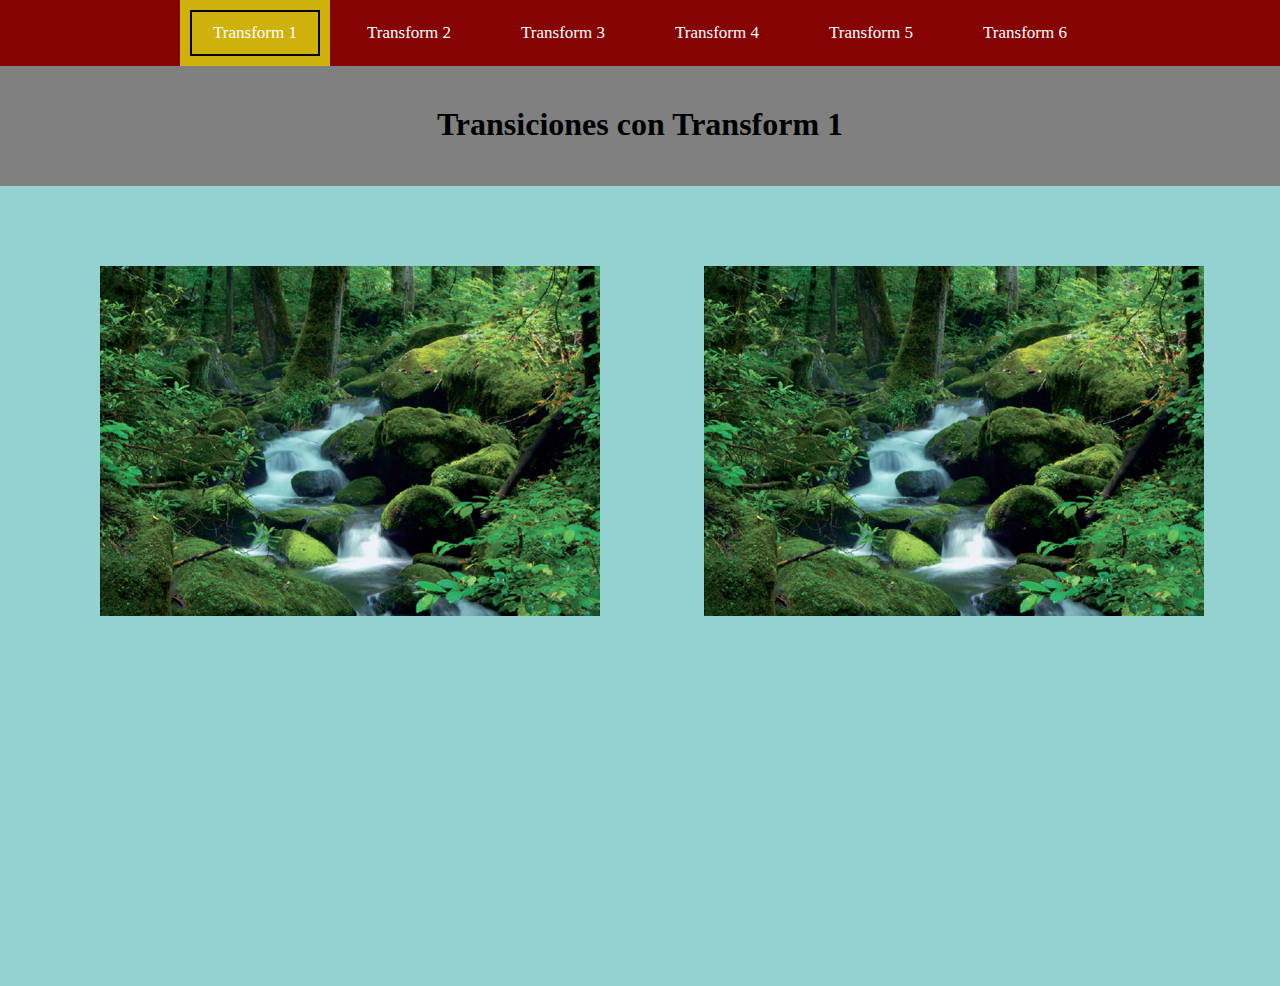
<file: Index.html>
<!DOCTYPE html>
<html lang="en">
<head>
    <meta charset="UTF-8">
    <link rel="stylesheet" href="style/main.css">
    <title>Transform 1</title>
</head>
<body>
    <nav>
        <ul>        
            <li><a href="" class="active"><div></div> Transform 1</a></li>      
            <li><a href="pages/page2.html"><div></div> Transform 2</a></li>        
            <li><a href="pages/page3.html"><div></div> Transform 3</a></li>   
            <li><a href="pages/page4.html"><div></div> Transform 4</a></li>   
            <li><a href="pages/page5.html"><div></div> Transform 5</a></li>   
            <li><a href="pages/page6.html"><div></div> Transform 6</a></li>    
        </ul>
    </nav>
    <h1>Transiciones con Transform 1</h1>
    <main class="pagina1">
        <article>
            <img src="assets/uno.PNG" alt="">
            <footer>
                <h2>Transform 1</h2>
                <p>Lorem ipsum dolor sit amet consectetur adipisicing elit. Porro vel, harum aliquid reiciendis dolores eligendi dignissimos consequatur quae culpa minima ab, modi similique ipsa provident facere voluptate voluptatem adipisci enim.</p>
                <a href="">Leer Más</a>
            </footer>
        </article>
        <article>
            <img src="assets/uno.PNG" alt="">
            <footer>
                <h2>Transform 1</h2>
                <p>Lorem ipsum dolor sit amet consectetur adipisicing elit. Porro vel, harum aliquid reiciendis dolores eligendi dignissimos consequatur quae culpa minima ab, modi similique ipsa provident facere voluptate voluptatem adipisci enim.</p>
                <a href="">Leer Más</a>
            </footer>
        </article>
    </main>
</body>
</html>
</file>
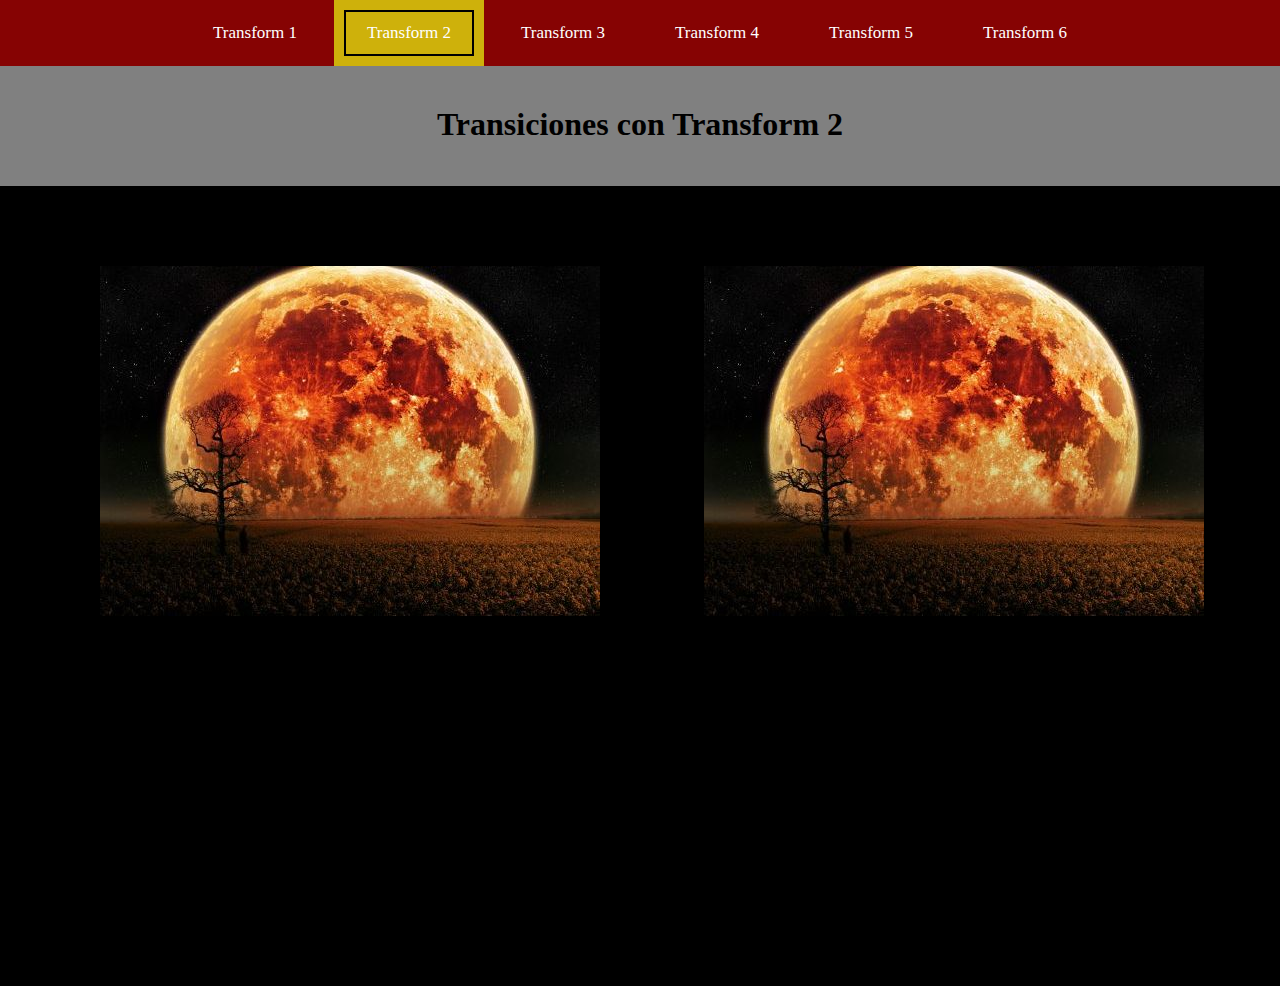
<file: pages/page2.html>
<!DOCTYPE html>
<html lang="en">
<head>
    <meta charset="UTF-8">
    <link rel="stylesheet" href="../style/main.css">
    <title>Transform 2</title>
</head>
<body>
    <nav>
        <ul>  
            <li><a href="../Index.html"><div></div>Transform 1</a></li>        
            <li><a href="" class="active"><div></div>Transform 2</a></li>      
            <li><a href="page3.html"><div></div>Transform 3</a></li>   
            <li><a href="page4.html"><div></div>Transform 4</a></li>   
            <li><a href="page5.html"><div></div>Transform 5</a></li>   
            <li><a href="page6.html"><div></div>Transform 6</a></li>    
        </ul>
    </nav>
    <h1>Transiciones con Transform 2</h1>
    <main class="pagina2">
        <article>
            <img src="../assets/dos.jpg" alt="">
            <footer>
                <h2>Transform 2</h2>
                <p>Lorem ipsum dolor sit amet consectetur adipisicing elit. Porro vel, harum aliquid reiciendis dolores eligendi dignissimos consequatur quae culpa minima ab, modi similique ipsa provident facere voluptate voluptatem adipisci enim.</p>
                <a href="">Leer Más</a>
            </footer>
        </article>
        <article>
            <img src="../assets/dos.jpg" alt="">
            <footer>
                <h2>Transform 2</h2>
                <p>Lorem ipsum dolor sit amet consectetur adipisicing elit. Porro vel, harum aliquid reiciendis dolores eligendi dignissimos consequatur quae culpa minima ab, modi similique ipsa provident facere voluptate voluptatem adipisci enim.</p>
                <a href="">Leer Más</a>
            </footer>
        </article>
    </main>
    <script>
    </script>
</body>
</html>
</file>
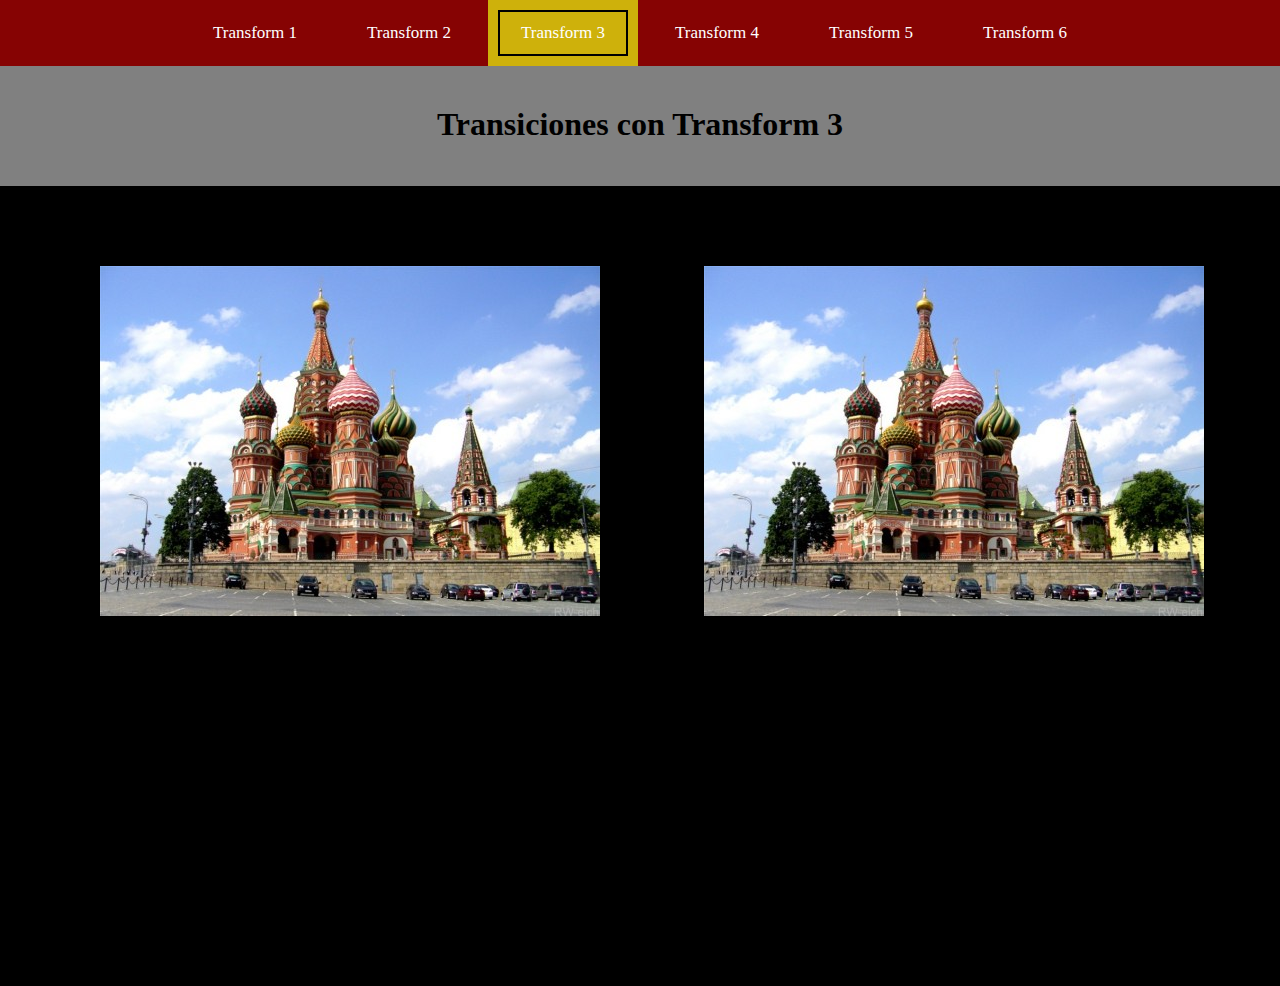
<file: pages/page3.html>
<!DOCTYPE html>
<html lang="en">
<head>
    <meta charset="UTF-8">
    <link rel="stylesheet" href="../style/main.css">
    <title>Transform 3</title>
</head>
<body>
    <nav>
        <ul>  
            <li><a href="../Index.html"><div></div>Transform 1</a></li>        
            <li><a href="page2.html"><div></div>Transform 2</a></li>      
            <li><a href="" class="active"><div></div>Transform 3</a></li>   
            <li><a href="page4.html"><div></div>Transform 4</a></li>   
            <li><a href="page5.html"><div></div>Transform 5</a></li>   
            <li><a href="page6.html"><div></div>Transform 6</a></li>    
        </ul>
    </nav>
    <h1>Transiciones con Transform 3</h1>
    <main class="pagina3">
        <article>
            <img src="../assets/tres.jpg" alt="">
            <footer>
                <h2>Transform 3</h2>
                <p>Lorem ipsum dolor sit amet consectetur adipisicing elit. Porro vel, harum aliquid reiciendis dolores eligendi dignissimos consequatur quae culpa minima ab, modi similique ipsa provident facere voluptate voluptatem adipisci enim.</p>
                <a href="">Leer Más</a>
            </footer>
        </article>
        <article>
            <img src="../assets/tres.jpg" alt="">
            <footer>
                <h2>Transform 3</h2>
                <p>Lorem ipsum dolor sit amet consectetur adipisicing elit. Porro vel, harum aliquid reiciendis dolores eligendi dignissimos consequatur quae culpa minima ab, modi similique ipsa provident facere voluptate voluptatem adipisci enim.</p>
                <a href="">Leer Más</a>
            </footer>
        </article>
    </main>
    <script>
    </script>
</body>
</html>
</file>
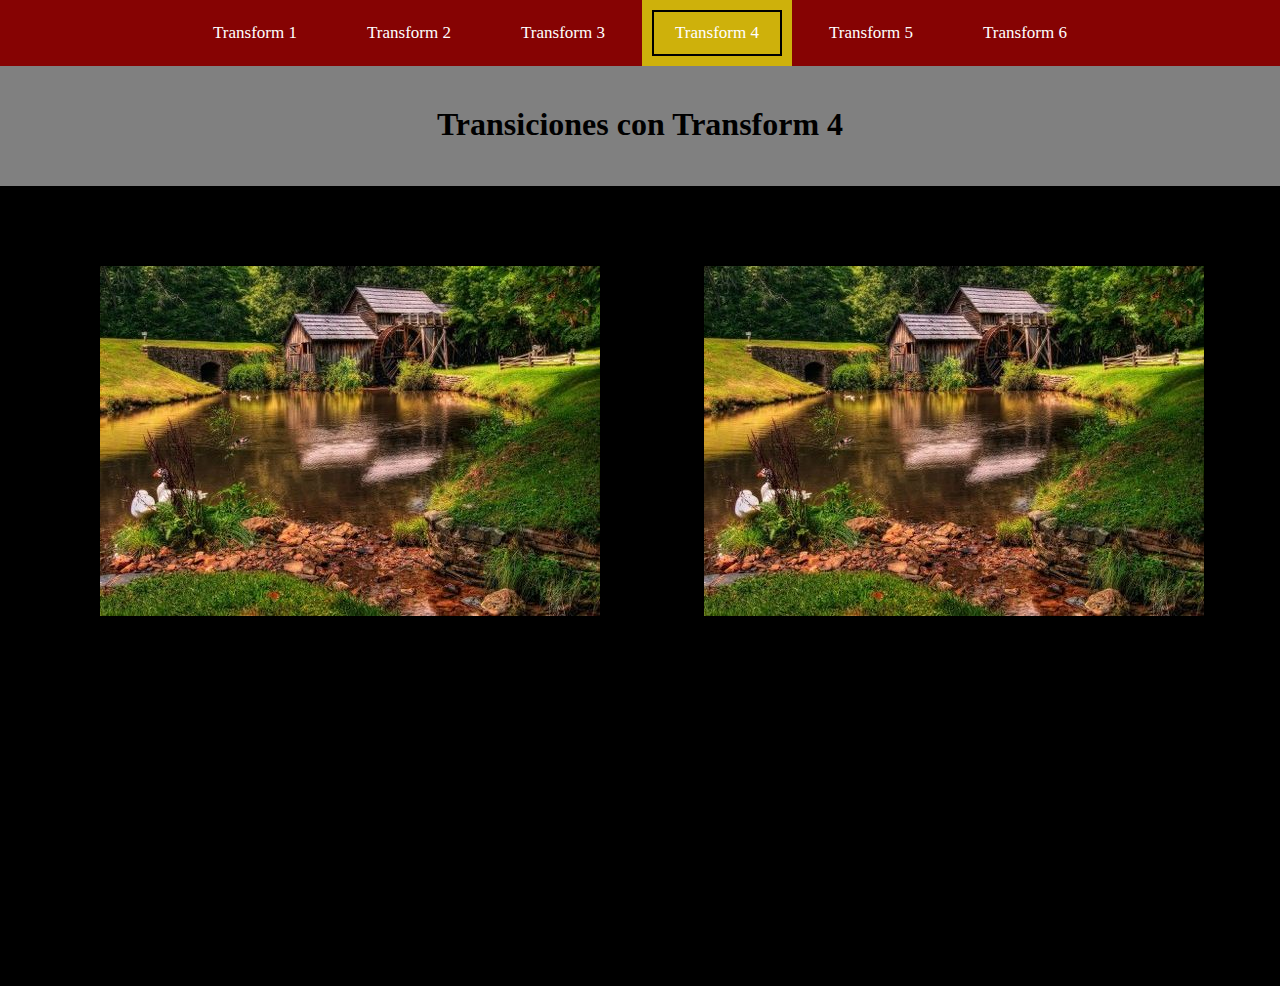
<file: pages/page4.html>
<!DOCTYPE html>
<html lang="en">
<head>
    <meta charset="UTF-8">
    <link rel="stylesheet" href="../style/main.css">
    <title>Transform 4</title>
</head>
<body>
    <nav>
        <ul>  
            <li><a href="../Index.html"><div></div>Transform 1</a></li>        
            <li><a href="page2.html"><div></div>Transform 2</a></li>      
            <li><a href="page3.html"><div></div>Transform 3</a></li>   
            <li><a href="" class="active"><div></div>Transform 4</a></li>   
            <li><a href="page5.html"><div></div>Transform 5</a></li>   
            <li><a href="page6.html"><div></div>Transform 6</a></li>    
        </ul>
    </nav>
    <h1>Transiciones con Transform 4</h1>
    <main class="pagina4">
        <article>
            <img src="../assets/cuatro.jpg" alt="">
            <footer>
                <h2>Transform 4</h2>
                <p>Lorem ipsum dolor sit amet consectetur adipisicing elit. Porro vel, harum aliquid reiciendis dolores eligendi dignissimos consequatur quae culpa minima ab, modi similique ipsa provident facere voluptate voluptatem adipisci enim.</p>
                <a href="">Leer Más</a>
            </footer>
        </article>
        <article>
            <img src="../assets/cuatro.jpg" alt="">
            <footer>
                <h2>Transform 4</h2>
                <p>Lorem ipsum dolor sit amet consectetur adipisicing elit. Porro vel, harum aliquid reiciendis dolores eligendi dignissimos consequatur quae culpa minima ab, modi similique ipsa provident facere voluptate voluptatem adipisci enim.</p>
                <a href="">Leer Más</a>
            </footer>
        </article>
    </main>
    <script>
    </script>
</body>
</html>
</file>
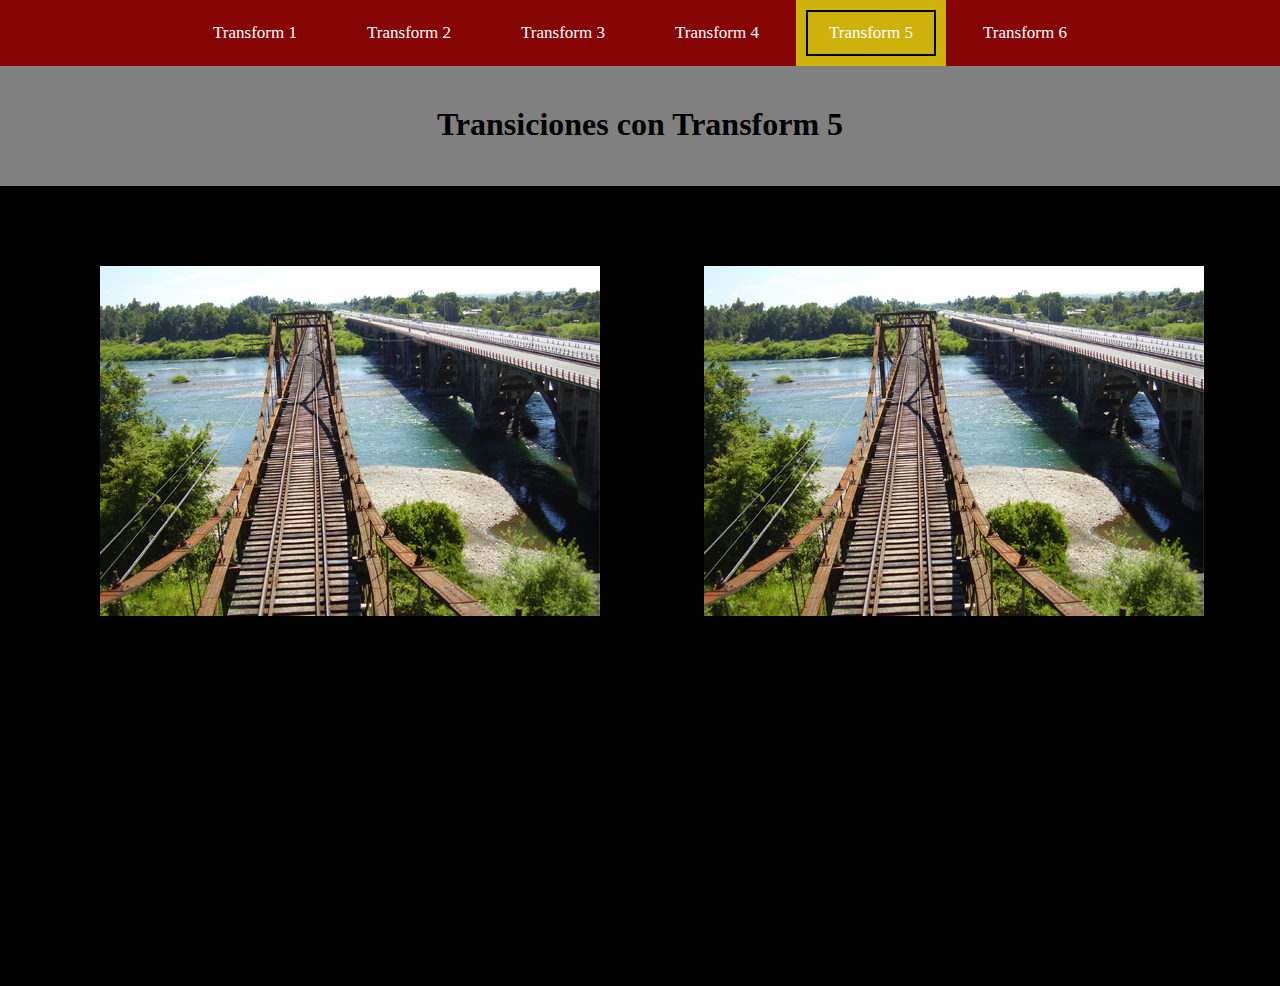
<file: pages/page5.html>
<!DOCTYPE html>
<html lang="en">
<head>
    <meta charset="UTF-8">
    <link rel="stylesheet" href="../style/main.css">
    <title>Transform 5</title>
</head>
<body>
    <nav>
        <ul>  
            <li><a href="../Index.html"><div></div>Transform 1</a></li>        
            <li><a href="page2.html"><div></div>Transform 2</a></li>      
            <li><a href="page3.html"><div></div>Transform 3</a></li>   
            <li><a href="page4.html"><div></div>Transform 4</a></li>   
            <li><a href="" class="active"><div></div>Transform 5</a></li>   
            <li><a href="page6.html"><div></div>Transform 6</a></li>    
        </ul>
    </nav>
    <h1>Transiciones con Transform 5</h1>
    <main class="pagina5">
        <article>
            <img src="../assets/cinco.jpg" alt="">
            <footer>
                <h2>Transform 5</h2>
                <p>Lorem ipsum dolor sit amet consectetur adipisicing elit. Porro vel, harum aliquid reiciendis dolores eligendi dignissimos consequatur quae culpa minima ab, modi similique ipsa provident facere voluptate voluptatem adipisci enim.</p>
                <a href="">Leer Más</a>
            </footer>
        </article>
        <article>
            <img src="../assets/cinco.jpg" alt="">
            <footer>
                <h2>Transform 5</h2>
                <p>Lorem ipsum dolor sit amet consectetur adipisicing elit. Porro vel, harum aliquid reiciendis dolores eligendi dignissimos consequatur quae culpa minima ab, modi similique ipsa provident facere voluptate voluptatem adipisci enim.</p>
                <a href="">Leer Más</a>
            </footer>
        </article>
    </main>
    <script>
    </script>
</body>
</html>
</file>
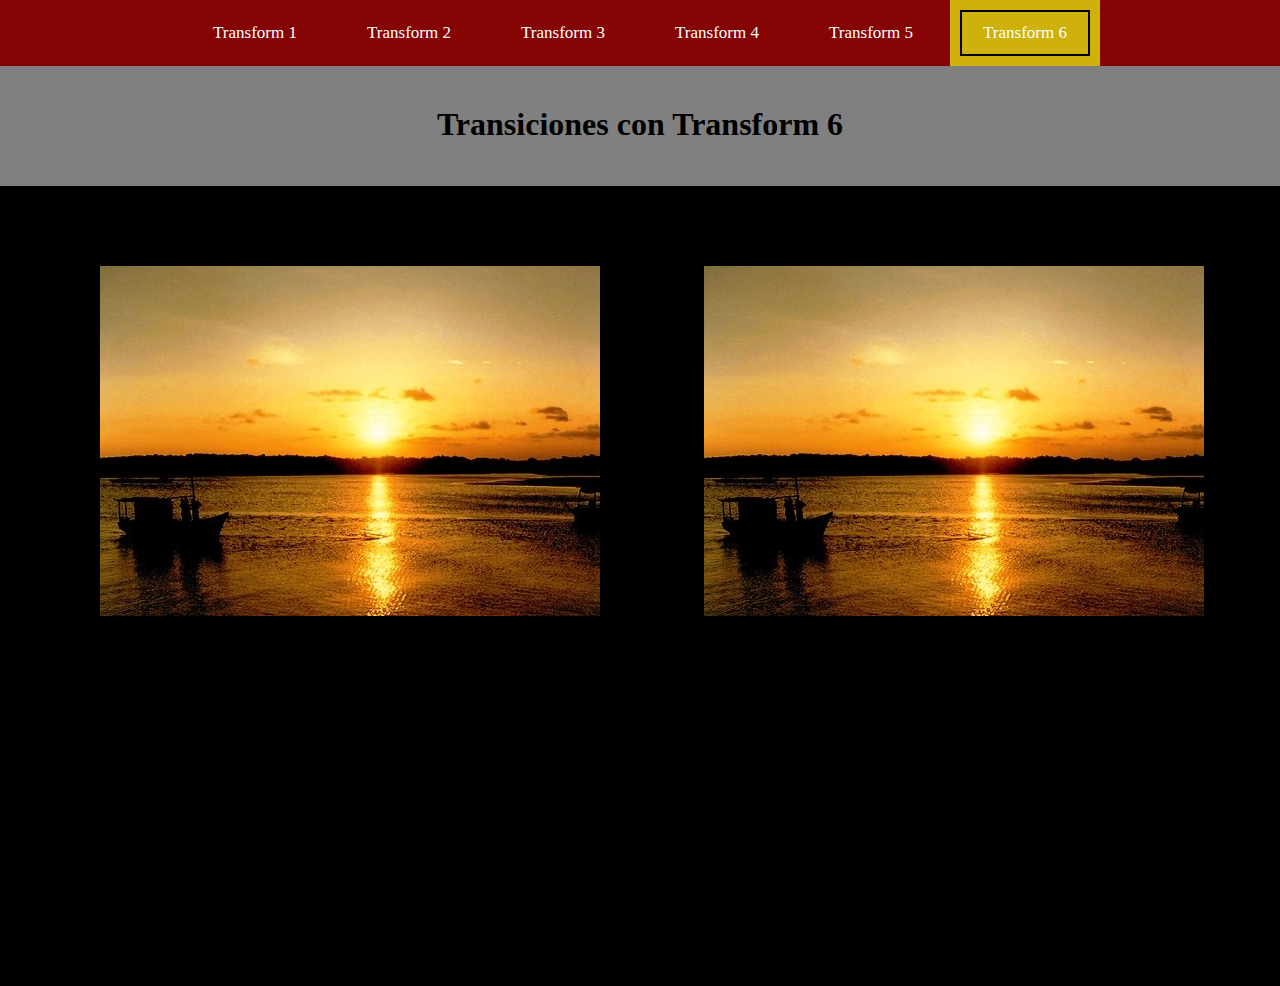
<file: pages/page6.html>
<!DOCTYPE html>
<html lang="en">
<head>
    <meta charset="UTF-8">
    <link rel="stylesheet" href="../style/main.css">
    <title>Transform 6</title>
</head>
<body>
    <nav>
        <ul>  
            <li><a href="../Index.html"><div></div>Transform 1</a></li>        
            <li><a href="page2.html"><div></div>Transform 2</a></li>      
            <li><a href="page3.html"><div></div>Transform 3</a></li>   
            <li><a href="page4.html"><div></div>Transform 4</a></li>   
            <li><a href="page5.html"><div></div>Transform 5</a></li>   
            <li><a href="" class="active"><div></div>Transform 6</a></li>    
        </ul>
    </nav>
    <h1>Transiciones con Transform 6</h1>
    <main class="pagina6">
        <article>
            <img src="../assets/seis.jpg" alt="">
            <footer>
                <h2>Transform 6</h2>
                <p>Lorem ipsum dolor sit amet consectetur adipisicing elit. Porro vel, harum aliquid reiciendis dolores eligendi dignissimos consequatur quae culpa minima ab, modi similique ipsa provident facere voluptate voluptatem adipisci enim.</p>
                <a href="">Leer Más</a>
            </footer>
        </article>
        <article>
            <img src="../assets/seis.jpg" alt="">
            <footer>
                <h2>Transform 6</h2>
                <p>Lorem ipsum dolor sit amet consectetur adipisicing elit. Porro vel, harum aliquid reiciendis dolores eligendi dignissimos consequatur quae culpa minima ab, modi similique ipsa provident facere voluptate voluptatem adipisci enim.</p>
                <a href="">Leer Más</a>
            </footer>
        </article>
    </main>
    <script>
    </script>
</body>
</html>
</file>
<file: style/main.css>
@import url('https://fonts.googleapis.com/css?family=Roboto');
*{
  margin: 0;
  padding: 0;
}
nav{
  background-color: rgb(134, 3, 3);
  text-align: center;
}
nav ul li {
  display: inline-block;
  list-style: none;

}
nav ul li a{
    position: relative;
    display: inline-block;
    padding: 23px 15px;
    text-decoration: none;
    color: white;
    font-family: Georgia, 'Times New Roman', Times, serif;
    font-size: 17px;
    width: 120px;

}
nav ul li a div{
    position: absolute;
    top: 10px;
    bottom: 10px;
    left: 10px;
    right: 10px;
    border: solid 2px black;
    transform: scale(1.15);
    opacity: 0;
    transition: all .3s linear;
}
nav ul li a:hover div {
    transform: scale(1);
    opacity: 1;
}
nav ul li a.active div{
    transform: scale(1);
    opacity: 1;
}
.active{
    background-color: rgb(206, 177, 11);
}
nav ul li a:hover{
    background-color: rgb(206, 177, 11);
    transition-duration: .5s;
    width: 120px;

}
h1{
background-color: gray;
text-align: center;
height: 80px;
padding: 40px 0 0 0;
}

/* Pagina 1 */

.pagina1{
  background-color: rgb(147, 210, 208);
  height: 800px ;
}
.pagina1 article{
  position: relative;
  width: 500px;
  height: 350px;
  display: inline-block;
  margin: 80px 0 0 100px;
  overflow: hidden;
}
.pagina1 article img{
  transform: scale(1);
  transition: all .5s;
}
.pagina1 article:hover img{
  transform: scale(1.2)
  }

.pagina1 article footer{
  position: absolute;
  top: 0;
  right: 0;
  bottom: 0;
  left: 0;
  background-color: rgba(89, 163, 19,0.4);
  text-align: center;
  transform: scale(0);
  transition: all .5s
}

.pagina1 article:hover footer{
  transform: scale(1)
  }

.pagina1 article footer h2{
  margin: 30px;
  font-size: 40px;
  text-align: center;
  color: white;
  transform: translateY(-300px);
  opacity: 0;
  transition: all .5s;
  transition-delay: .8s;
}
.pagina1 article:hover footer h2{
  transform: translateY(0);
  opacity: 1;
}  
.pagina1 article footer p{
  text-align: justify;
  padding: 20px;
  color: white;
  font-size: 20px;
  transform: translateY(300px);
  display: inline-block;
  opacity: 0;
  transition: all .5s;
  transition-delay: .8s;
}
.pagina1 article:hover footer p{
  transform: translateY(0);
  opacity: 1;
} 
.pagina1 article footer a{
  text-align: center;
  text-decoration: none;
  color: black;
  background-color: rgb(206, 177, 11);
  width:80px;
  padding: 10px;
  opacity: 0;
  transition: all .5s;
  transition-delay: .8s;
}
.pagina1 article:hover footer a{
  opacity: 1;
} 

/* pagina dos */
.pagina2{
  background-color: black;
  height: 800px ;
}
.pagina2 article{
  position: relative;
  width: 500px;
  height: 350px;
  display: inline-block;
  margin: 80px 0 0 100px;
  overflow: hidden;
}


.pagina2 article footer{
  position: absolute;
  top: 0;
  right: 0;
  bottom: 0;
  left: 0;
  background-color: rgba(225, 128, 47,.3);
  text-align: center;
  transform: translate(425px,300px) rotate(90deg);
  transition: all .5s;
}

.pagina2 article:hover footer{
  transform: translate(0) rotate(0deg);
  transition: all .5s;
  }

.pagina2 article footer h2{
  margin: 30px;
  font-size: 40px;
  text-align: center;
  color: white;
  transform: translate(300px,-300px);
  opacity: 0;
  transition: all .5s;
  transition-delay: .8s;
}
.pagina2 article:hover footer h2{
  transform: translate(0);
  opacity: 1;
}  
.pagina2 article footer p{
  text-align: justify;
  padding: 20px ;
  color: white;
  font-size: 20px;
  transform: translate(-300px,300px);
  display: inline-block;
  opacity: 0;
  transition: all .5s;
  transition-delay: .8s;
}
.pagina2 article:hover footer p{
  transform: translate(0);
  opacity: 1;
} 
.pagina2 article footer a{
  text-align: center;
  text-decoration: none;
  color: black;
  background-color: rgb(206, 177, 11);
  width:80px;
  padding: 10px;
  opacity: 0;
  transform: translateY(80px);
  transition: all .5s;
  transition-delay: .8s;
  display: inline-block;
}
.pagina2 article:hover footer a{
  transform: translateY(0);
  opacity: 1;
} 

/* Pagina 3           */

.pagina3{
  background-color: black;
  height: 800px ;
}
.pagina3 article{
  position: relative;
  width: 500px;
  height: 350px;
  display: inline-block;
  margin: 80px 0 0 100px;
  overflow: hidden;
}
.pagina3 article img{
  transform: scale(1) rotate(0deg);
  transition: all .5s;
}
.pagina3 article:hover img{
  transform: scale(1.2) rotate(-10deg)
}
.pagina3 article footer{
  position: absolute;
  top: 0;
  right: 0;
  bottom: 0;
  left: 0;
  background-color: rgba(58, 16, 212, 0.3);
  text-align: center;
  transform: rotate(90deg) translate(-425px,-425px);
  transition: all 0.5s;
}

.pagina3 article:hover footer{
  transform: rotate(0deg) translate(0px,0px);
 
  }

.pagina3 article footer h2{
  margin: 30px;
  font-size: 40px;
  text-align: center;
  color: black;
  transform: translate(-300px,-300px) rotate(-90deg);
  opacity: 0;
  transition: all .5s;
  transition-delay: .5s;
}
.pagina3 article:hover footer h2{
  transform: translate(0) rotate(0deg);
  opacity: 1;
}  
.pagina3 article footer p{
  text-align: justify;
  padding: 20px ;
  color: black;
  font-size: 20px;
  transform: translate(300px,-300px) rotate(90deg);
  display: inline-block;
  opacity: 0;
  transition: all .5s;
  transition-delay: .5s;
}
.pagina3 article:hover footer p{
  transform: translate(0) rotate(0);
  opacity: 1;
} 
.pagina3 article footer a{
  text-align: center;
  text-decoration: none;
  color: black;
  background-color:  rgb(206, 177, 11);
  width:80px;
  padding: 10px;
  opacity: 0;
  transform: translateY(-180px);
  transition: all .5s;
  transition-delay: .5s;
  display: inline-block;
}
.pagina3 article:hover footer a{
  transform: translateY(0);
  opacity: 1;
} 


/* Pagina 4 
*/

.pagina4{
  background-color: black;
  height: 800px ;
}
.pagina4 article{
  position: relative;
  width: 500px;
  height: 350px;
  display: inline-block;
  margin: 80px 0 0 100px;
  overflow: hidden;
}
.pagina4 article img{
  transform: scale(1) rotate(0deg);
  transition: all .5s;
}
.pagina4 article:hover img{
  transform: scale(1.2) rotate(-10deg)
}
.pagina4 article footer{
  position: absolute;
  top: 0;
  right: 0;
  bottom: 0;
  left: 0;
  background-color: rgba(52, 21, 1,.3);
  text-align: center;
  transform: rotate(720deg) translate(-425px,-425px);
  transition: all 0.5s;
}

.pagina4 article:hover footer{
  transform: rotate(0deg) translate(0px,0px);
 
  }

.pagina4 article footer h2{
  margin: 30px;
  font-size: 40px;
  text-align: center;
  color: white;
  transform: translate(300px);
  opacity: 0;
  transition: all .5s;
  transition-delay: .5s;
}
.pagina4 article:hover footer h2{
  transform: translate(0);
  opacity: 1;
}  
.pagina4 article footer p{
  text-align: justify;
  padding: 20px ;
  color: white;
  font-size: 20px;
  transform: translate(-300px);
  display: inline-block;
  opacity: 0;
  transition: all .5s;
  transition-delay: .5s;
}
.pagina4 article:hover footer p{
  transform: translate(0) ;
  opacity: 1;
} 
.pagina4 article footer a{
  text-align: center;
  text-decoration: none;
  color:black;
  background-color:  rgb(206, 177, 11);
  width:80px;
  padding: 10px;
  opacity: 0;
  transform: translateY(180px);
  transition: all .5s;
  transition-delay: .5s;
  display: inline-block;
}
.pagina4 article:hover footer a{
  transform: translateY(0);
  opacity: 1;
} 


/* Pagina 5 
*/

.pagina5{
  background-color: black;
  height: 800px ;
}
.pagina5 article{
  position: relative;
  width: 500px;
  height: 350px;
  display: inline-block;
  margin: 80px 0 0 100px;
  overflow: hidden;
}

.pagina5 article footer{
  position: absolute;
  top: 0;
  right: 0;
  bottom: 0;
  left: 0;
  background-color: rgba(32, 114, 168, 0.3);
  text-align: center;
  transform:  translate(-425px,425px);
  transition: all 0.5s;
}

.pagina5 article:hover footer{
  transform: translate(0px,0px);
 
  }

.pagina5 article footer h2{
  margin: 30px;
  font-size: 40px;
  text-align: center;
  color: black;
  transform: rotate(720deg);
  opacity: 0;
  transition: all .5s;
  transition-delay: .5s;
}
.pagina5 article:hover footer h2{
  transform: rotate(0);
  opacity: 1;
}  
.pagina5 article footer p{
  text-align: justify;
  padding: 20px ;
  color: black;
  font-size: 20px;
  transform: translate(-300px);
  display: inline-block;
  opacity: 0;
  transition: all .5s;
  transition-delay: .5s;
}
.pagina5 article:hover footer p{
  transform: translate(0) ;
  opacity: 1;
} 
.pagina5 article footer a{
  text-align: center;
  text-decoration: none;
  color:black;
  background-color:  rgb(206, 177, 11);
  width:80px;
  padding: 10px;
  opacity: 0;
  transform: rotate(720deg);
  transition: all .5s;
  transition-delay: .5s;
  display: inline-block;
}
.pagina5 article:hover footer a{
  transform: rotate(0);
  opacity: 1;
} 
/* pagina 6 */


.pagina6{
  background-color: black;
  height: 800px ;
}
.pagina6 article{
  position: relative;
  width: 500px;
  height: 350px;
  display: inline-block;
  margin: 80px 0 0 100px;
  overflow: hidden;
}
.pagina6 article img{
  transform: scale(1) ;
  transition: all .5s;
}
.pagina6 article:hover img{
  transform: scale(2) 
}
.pagina6 article footer{
  position: absolute;
  top: 0;
  right: 0;
  bottom: 0;
  left: 0;
  background-color: orangered;
  text-align: center;
  transform: scale(0);
  transition: all 0.5s;
}

.pagina6 article:hover footer{
  transform: scale(1);
 
  }

.pagina6 article footer h2{
  margin: 30px;
  font-size: 40px;
  text-align: center;
  color: white;
  transform: scale(0);
  opacity: 0;
  transition: all .5s;
  transition-delay: .5s;
}
.pagina6 article:hover footer h2{
  transform: scale(1);
  opacity: 1;
}  
.pagina6 article footer p{
  text-align: justify;
  padding: 20px ;
  color: white;
  font-size: 20px;
  transform: scale(0);
  display: inline-block;
  opacity: 0;
  transition: all .5s;
  transition-delay: .5s;
}
.pagina6 article:hover footer p{
  transform: scale(1) ;
  opacity: 1;
} 
.pagina6 article footer a{
  text-align: center;
  text-decoration: none;
  color:black;
  background-color:  rgb(206, 177, 11);
  width:80px;
  padding: 10px;
  opacity: 0;
  transform: rotate(720deg);
  transition: all .5s;
  transition-delay: .5s;
  display: inline-block;
}
.pagina6 article:hover footer a{
  transform: rotate(0);
  opacity: 1;
}
</file>
